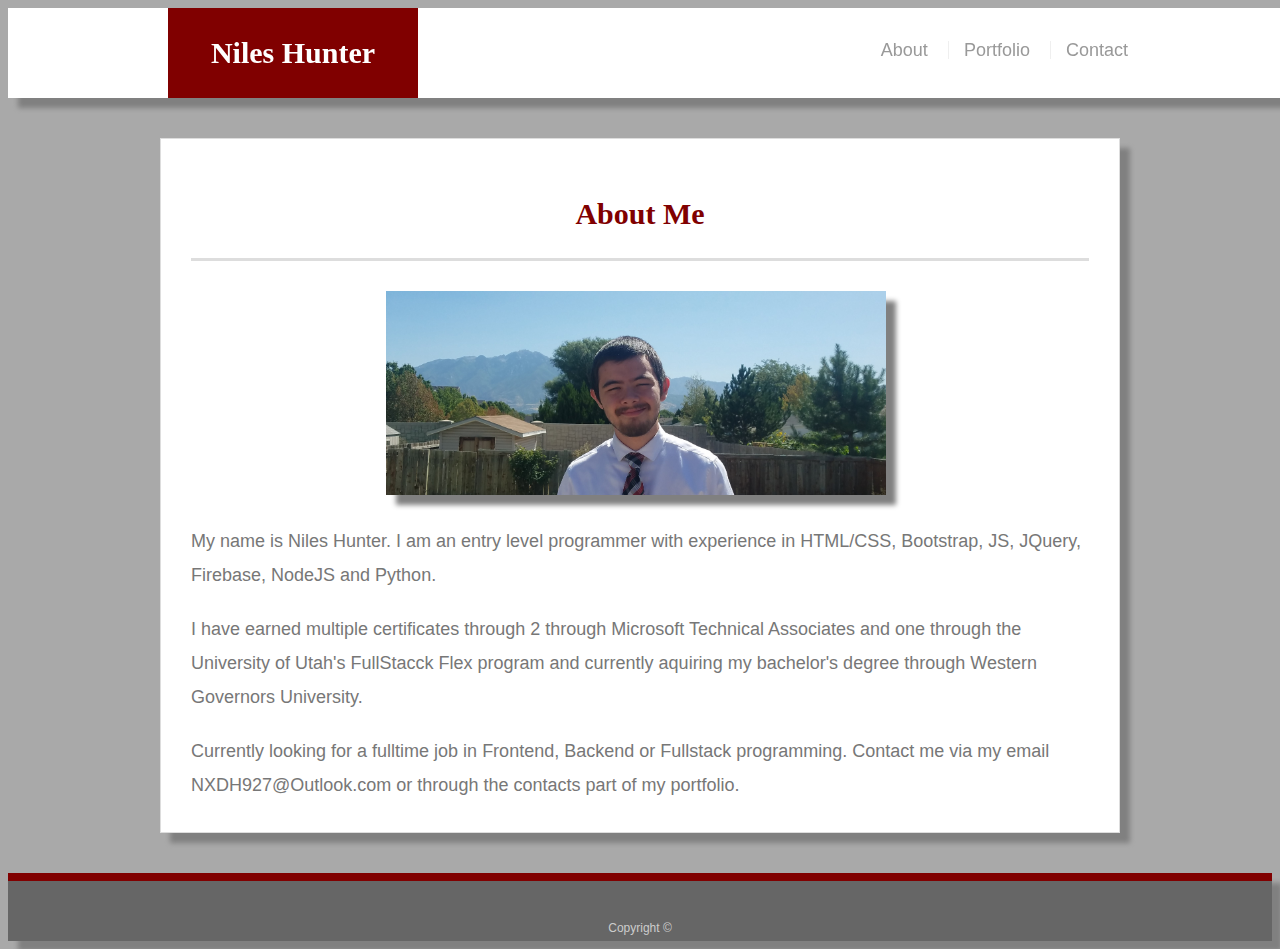
<file: index.html>
<!doctype html>
<html lang="en-us">

<head>
  <meta charset="UTF-8">
  <meta name="viewport" content="width=device-width, initial-scale=1.0">
  <title>About | Niles Hunter</title>
  <link rel="stylesheet" type="text/css" href="assets/css/style.css">
</head>

<body>

  <header id="masthead">
    <div class="container">
      <a href="index.html" id="logo">Niles Hunter</a>
      <nav>
        <a href="index.html">About</a>
        <a href="portfolio.html">Portfolio</a>
        <a href="contact.html">Contact</a>
      </nav>
    </div>
  </header>

  <div id="main-container" class="container">
    <section class="main-section">
      <h1>About Me</h1>

      <img src="assets/images/NilesFormal.jpg" class="auth-image2" alt="Your Name">

      <p>My name is Niles Hunter. I am an entry level programmer with experience in HTML/CSS, Bootstrap, JS, JQuery, Firebase, NodeJS and Python.</p>

      <p>I have earned multiple certificates through 2 through Microsoft Technical Associates and one through the University of Utah's FullStacck Flex program and currently aquiring my bachelor's degree through Western Governors University.</p>

      <p>Currently looking for a fulltime job in Frontend, Backend or Fullstack programming. Contact me via my email NXDH927@Outlook.com or through the contacts part of my portfolio.</p>

    </section>

  </div>

  <footer>
    <div class="container">
      Copyright &copy; 
    </div>
  </footer>
</body>

</html>
</file>
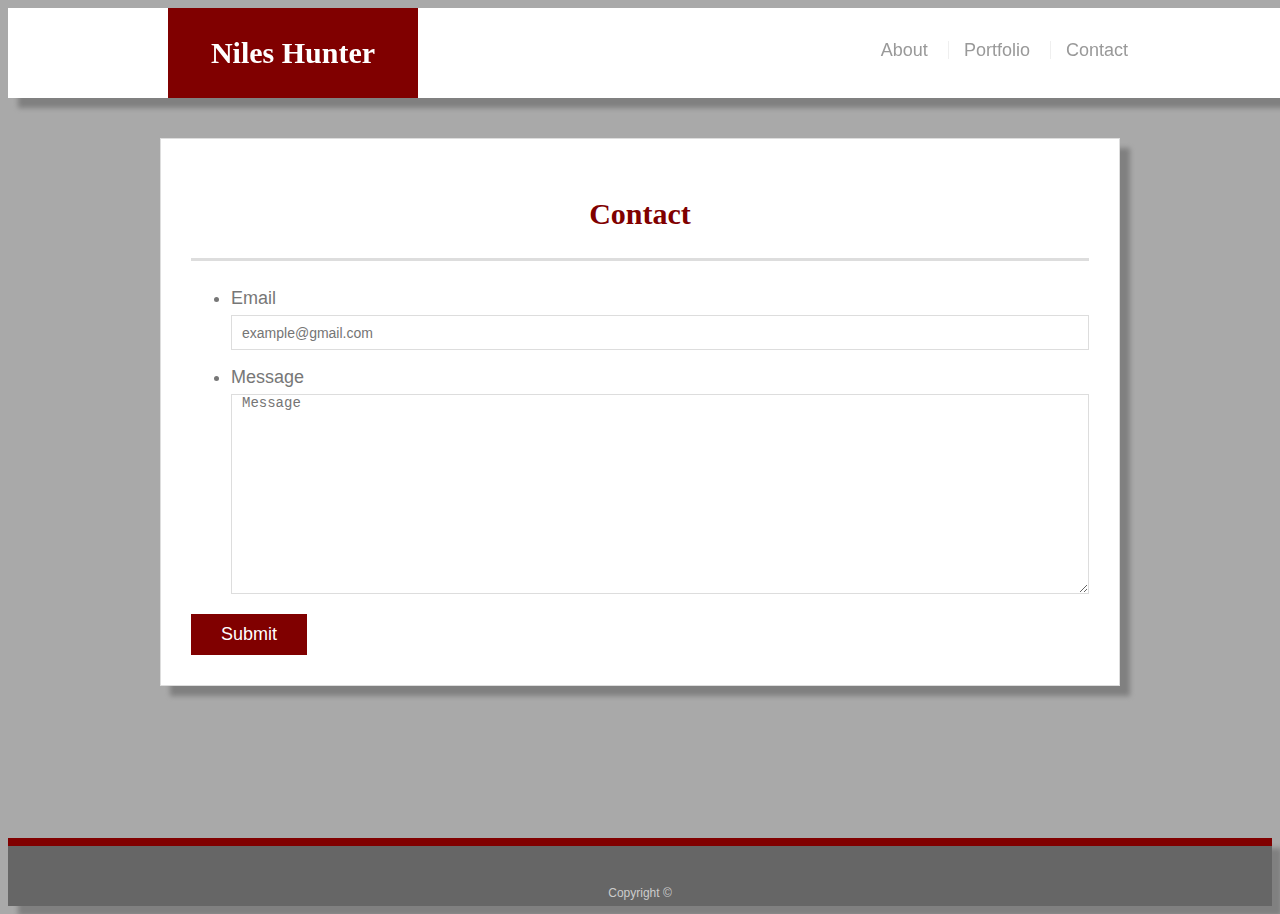
<file: contact.html>
<!doctype html>
<html lang="en-us">

<head>
  <meta charset="UTF-8">
  <title>Contact | Niles Hunter</title>
  <link rel="stylesheet" type="text/css" href="assets/css/style.css">
</head>

<body>

  <header id="masthead">
    <div class="container">
      <a href="index.html" id="logo">Niles Hunter</a>
      <nav>
        <a href="index.html">About</a>
        <a href="portfolio.html">Portfolio</a>
        <a href="contact.html">Contact</a>
      </nav>
    </div>
  </header>

  <div id="main-container" class="container">
    <section class="main-section">
      <h1>Contact</h1>

      <form id="contact-form" action="https://formspree.io/NXDH927@Outlook.com" method="POST">
        <ul>
          <li>
            <label for="email">Email</label>
            <input type="email" id="email" name="_replyto" placeholder="example@gmail.com" required="required">
          </li>
          <li>
            <label for="message">Message</label>
            <textarea rows="6" id="message" name="message" required="" placeholder="Message"></textarea>
          </li>
        </ul>
        <input type="submit">
      </form>

    </section>

  </div>

  <footer>
    <div class="container">
      Copyright &copy; 
    </div>
  </footer>
</body>

</html>
</file>
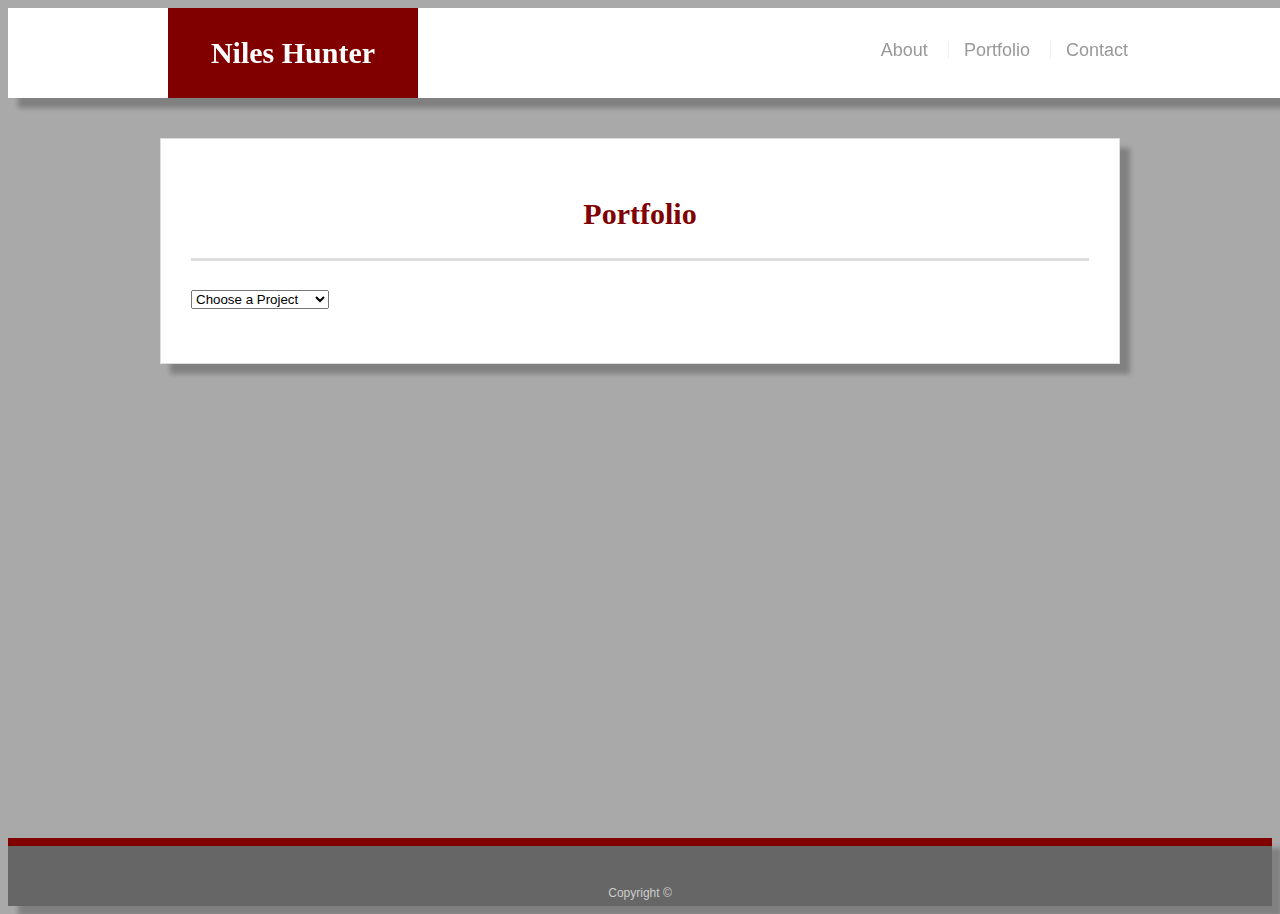
<file: portfolio.html>
<!doctype html>
<html lang="en-us">

<head>
  <meta charset="UTF-8">
  <title>Portfolio | Niles Hunter</title>
  <link rel="stylesheet" type="text/css" href="assets/css/style.css">
</head>

<body>

  <header id="masthead">
    <div class="container">
      <a href="index.html" id="logo">Niles Hunter</a>
      <nav>
        <a href="index.html">About</a>
        <a href="portfolio.html">Portfolio</a>
        <a href="contact.html">Contact</a>
      </nav>
    </div>
  </header>

  <div id="main-container" class="container">
    <section class="main-section">
      <h1>Portfolio</h1>

      <select  id="assignment" onchange=assignmentSelect()>
        <option value="Choose A Project" selected="selected">Choose a Project</option>
        <option value="Project 1">Project 1</option>
        <option value="Project 2">Project 2</option>
        <option value="HW Train Schedules"> HW Train Schedule</option>
        <option value="HW Giftastic">HW Giftastic</option>
        <option value="HW Letter Guess">HW Letter Guess</option>
      </select>

      <p id="selected"></p>

    </section>

    <script>
      function assignmentSelect() {
        var assignment = document.getElementById("assignment").value;
        document.getElementById("selected").innerHTML = assignment + "!";
      
      
      switch(document.getElementById('assignment').value)
      {
          case 'Project 1': 
              document.getElementById('selected').innerHTML ='<a href="https://nxdh927.github.io/Project-1/"><img class=image src="./assets/images/Project1.PNG"></a>';
              break;   
          case 'Project 2': 
              document.getElementById('selected').innerHTML ='<a href="https://project--two.herokuapp.com/"><img class=image src="./assets/images/Project2.PNG"></a>';  
              break;     
          case 'HW Train Schedules': 
              document.getElementById('selected').innerHTML ='<a href="https://nxdh927.github.io/unit7-homework/"><img class=image src="./assets/images/Train.PNG"></a>';
              break;     
          case 'HW Giftastic': 
              document.getElementById('selected').innerHTML ='<a href="https://nxdh927.github.io/unit-6-homework/"><img class=image src="./assets/images/Giftastic.PNG"></a>';
              break;    
          case 'HW Letter Guess': 
              document.getElementById('selected').innerHTML ='<a href="https://nxdh927.github.io/Psychic-game/"><img class=image src="./assets/images/Psychic.PNG"></a>';
              break;    
      }
            
    };
    </script>

  </div>

  <footer>
    <div class="container">
      Copyright &copy;
    </div>
  </footer>
</body>

</html>
</file>
<file: assets/css/style.css>
body {
  font-family: Arial, "Helvetica Neue", Helvetica, sans-serif;
  font-size: 18px;
  line-height: 34px;
  color: #777777;
  background-color: darkgray;
}


* {
  box-sizing: border-box;
}

/* general */

.container {
  width: 100%;
  max-width: 960px;
  margin: 0 auto;
  clear: both;
}

h1,
h2,
h3,
p {
  margin-bottom: 20px;
}

p:last-child {
  margin-bottom: 0;
}

h1,
h2,
h3 {
  font-family: Georgia, Times, "Times New Roman", serif;
  font-weight: 700;
  color: maroon;
}

h1 {
  padding-bottom: 20px;
  font-size: 30px;
  line-height: 49px;
  border-bottom: 3px solid #dddddd;
  text-align: center;
}

h2,
h3 {
  font-size: 22px;
}

/* header */

#masthead {
  position: fixed;
  z-index: 99;
  width: 100%;
  margin: 0 0 30px;
  overflow: auto;
  color: maroon;
  background: #ffffff;
  box-shadow: 10px 10px 5px grey;

}

#logo {
  float: left;
  width: 250px;
  height: 90px;
  font-family: Georgia, Times, "Times New Roman", serif;
  font-size: 30px;
  font-weight: 700;
  line-height: 90px;
  color: #ffffff;
  text-align: center;
  text-decoration: none;
  background: maroon;
}

nav {
  float: right;
  margin-top: 25px;
}

nav a {
  display: inline-block;
  padding-left: 15px;
  margin-left: 15px;
  line-height: 18px;
  color: #999;
  text-decoration: none;
  border-left: 1px solid #efefef;
}

nav a:first-child {
  border-left: 0 none;
}

/* footer */

footer {
  padding: 30px 0;
  clear: both;
  font-size: 12px;
  color: #ffffff;
  color: #cccccc;
  text-align: center;
  background: #666666;
  border-top: 8px solid maroon;
  height: 50px;
  box-shadow: 10px 10px 5px grey;
}

h3, h2 {
  padding-bottom: 20px;
  margin-bottom: 15px;
  line-height: 22px;
  border-bottom: 2px solid #eeeeee;
}

/* main */

#main-container {
  padding-top: 130px;
  min-height: calc(100vh - 70px);
}

.main-section {
  float: left;
  width: 100%;
  max-width: 960px;
  padding: 30px;
  margin: 0 0 40px;
  background: #ffffff;
  border: 1px solid #dddddd;
  box-shadow: 10px 10px 5px grey;
}

/* portfolio page */

.work {
  position: relative;
  float: left;
  width: 40%;
  margin: 25px;
  overflow: auto;
}

.work:nth-child(even) {
  margin-right: 40px;
}

.work img {
  width: 100%;
  border: 0 none;
  opacity: 0.8;
}

.image{
  width: 100%;
  box-shadow: 10px 10px 5px grey;
}

.work h3 {
  position: absolute;
  bottom: 20px;
  width: 100%;
  padding: 15px;
  margin-bottom: 0;
  font-weight: 300;
  line-height: 30px;
  color: #ffffff;
  text-align: center;
  background: maroon;
  border-bottom: 0;
}

.auth-image2 {
  width: 500px;
  margin-top: 10px;
  margin-right: 180px;
  margin-left: 195px;
  box-shadow: 10px 10px 5px grey;
}

/* contact page */

#contact-form ul {
  margin-bottom: 20px;
}

#contact-form li {
  margin-bottom: 10px;
}

label,
input[type=text],
input[type=email],
textarea {
  display: block;
  width: 100%;
}

input[type=text],
input[type=email],
textarea {
  height: 35px;
  padding: 0 10px;
  font-size: 14px;
  border: 1px solid #dddddd;
}

textarea {
  height: 200px;
}

input[type=submit] {
  padding: 10px 30px;
  font-size: 18px;
  color: #ffffff;
  cursor: pointer;
  background: maroon;
  border: 0 none;
}

@media only screen and (max-width: 980px) {

  .main-section{
  
    padding: 50px;
    margin-top: 30px;
    height: auto;
    margin-right: 100px
  }
  
  nav{
  
    float: right;

  }


  }

@media only screen and (max-width: 768px) {

  .main-section{
  
    padding: 50px;
    margin-top: 30px;
    height: auto;
  }
  
  nav{
  
    float: left;
    margin-left: 125px
  }

  .auth-image2{
  
    width: 50%;
    height: auto;
    margin-left: 0px;
  }
  
  #logo{

    float: left;

  }
  }
  
  

@media only screen and (max-width: 640px) {

  .main-section{
  
    padding: 50px;
    margin-top: 30px;
    height: auto;
  }
  
  nav{
  
    float: left;
    margin-left: 50px
  }
  
  .auth-image2{
  
    width: 100%;
    height: auto;
    float: left;
    margin-right: 0px;
    
  }
  
  #logo{

    width: 100%;

  }

  .work{

    width: 100%

  }
  }
</file>
